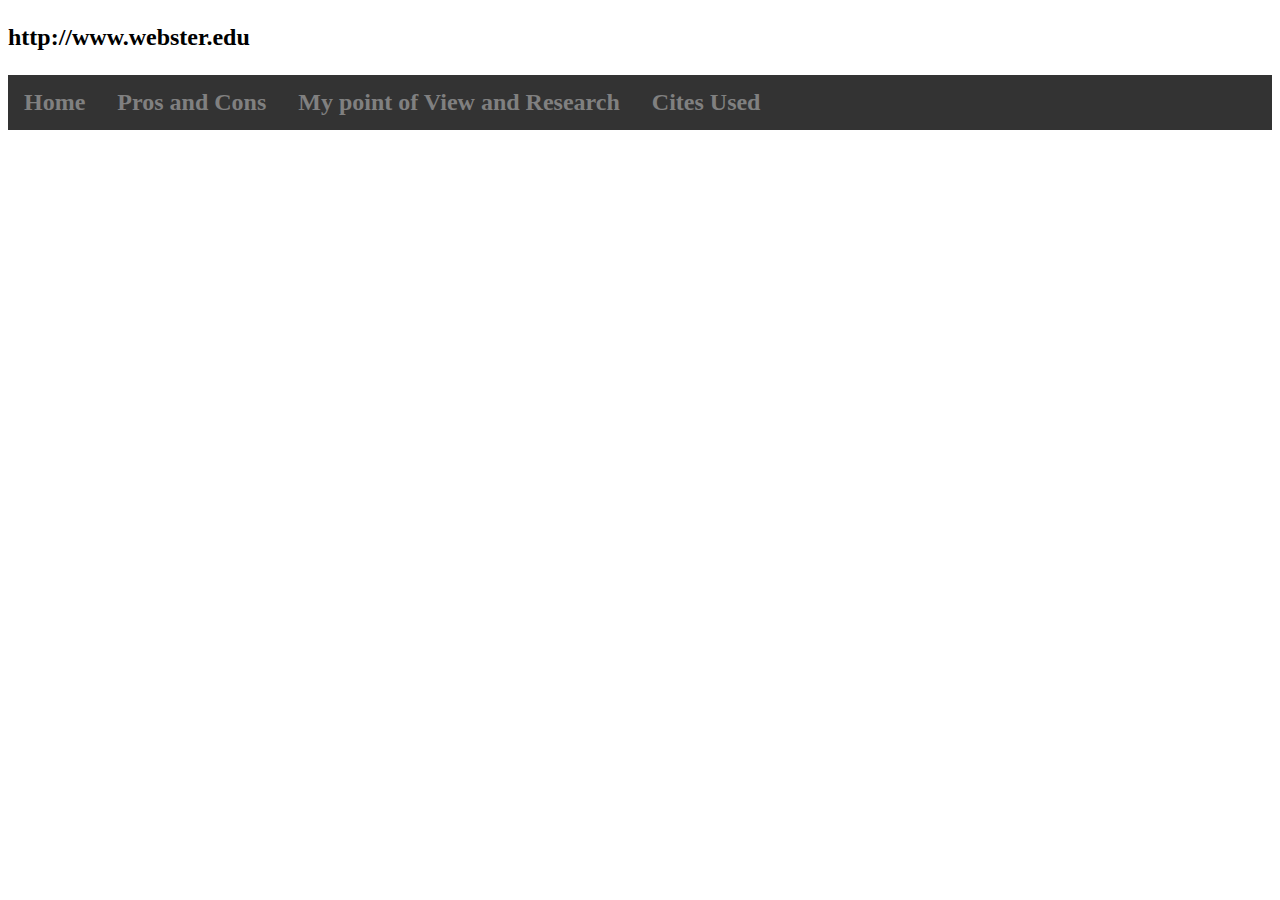
<file: Citesused.html>
<!DOCTYPE html>
<html lang="en">
<head>

  <!--  Meta  -->
  <meta charset="UTF-8" />
  <title>Welcome to Santa Cruz guide</title>


  <!--  Styles  -->
  <link rel="stylesheet" href="style.css">
</head>
<body>

  <!--

    Wow! What do you want to build?

    You have so many possibilities right now... Looking for something to kick off?
    How about a simple folio page to show off everything you're going to make!

  -->

  <!-- Scripts -->

<h2 title="Cites Used"</h2>
<p> http://www.webster.edu
    <ul>
      <li><a href="index.html">Home</a></li>
      <li><a href="prosandcons.html">Pros and Cons</a></li>
      <li><a href="MyPointofViewandResearch.html">My point of View and Research</a></li>
      <li><a href="CitesUsed.html">Cites Used</a></li>
    </ul>





</body>
</html>
</file>
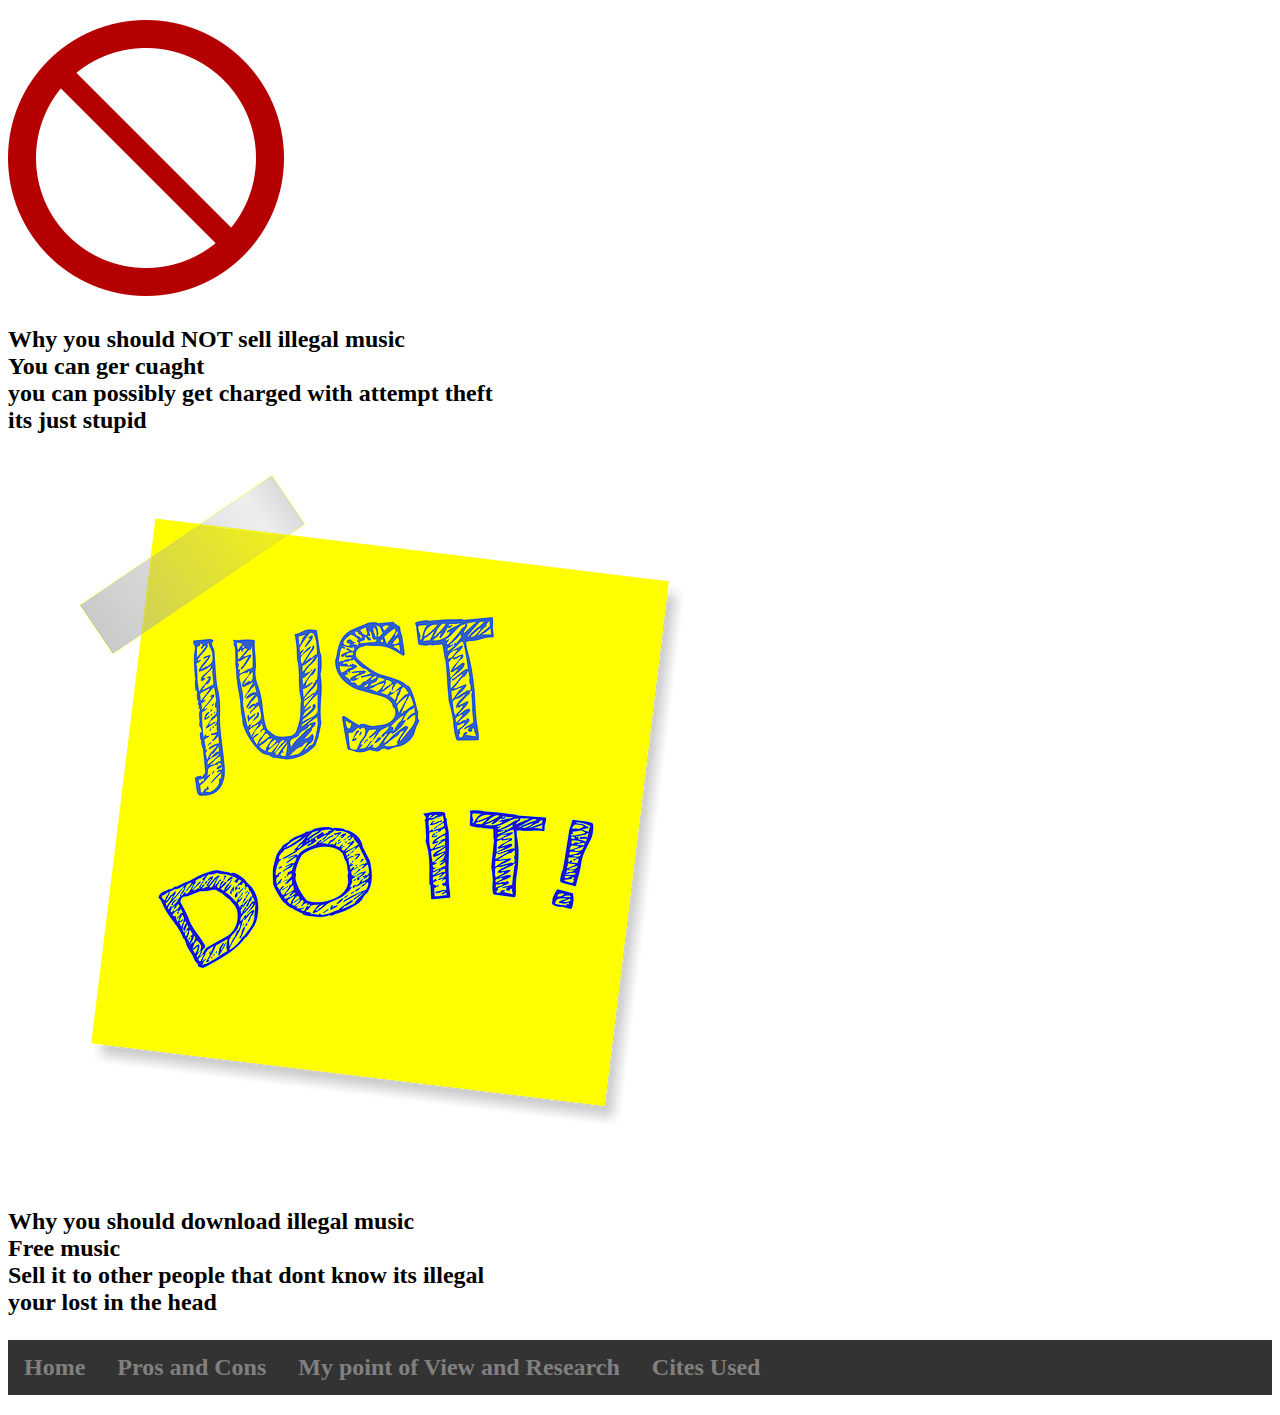
<file: prosandcons.html>
<!DOCTYPE html>
<html lang="en">
<head>

  <!--  Meta  -->
  <meta charset="UTF-8" />
  <title>Welcome to Santa Cruz guide</title>


  <!--  Styles  -->
  <link rel="stylesheet" href="style.css">
</head>
<body>

  <!--

    Wow! What do you want to build?

    You have so many possibilities right now... Looking for something to kick off?
    How about a simple folio page to show off everything you're going to make!

  -->

  <!-- Scripts -->

      <h2 title="Cons" </h2>
        <img src="cancelsign.png" alt="cancelsign"/>
      <p> Why you should NOT sell illegal music<br/>
        You can ger cuaght<br/>
        you can possibly get charged with attempt theft<br/>
        its just stupid<br/>
        <h2 title="Pros"</h2>
          <img src="justdoit.png" alt="justdoit"/>
        <p> Why you should download illegal music<br/>
          Free music<br/>
        Sell it to other people that dont know its illegal<br/>
       your lost in the head <br/>

       <ul>
         <li><a href="index.html">Home</a></li>
         <li><a href="prosandcons.html">Pros and Cons</a></li>
         <li><a href="MyPointofViewandResearch.html">My point of View and Research</a></li>
         <li><a href="Citesused.html">Cites Used</a></li>
       </ul>





</body>
</html>
</file>
<file: style.css>
ul {
    list-style-type: none;
    margin: 0;
    padding: 0;
    overflow: hidden;
    background-color: #333;
}

li {
    float: left;
}

li a {
    display: block;
    color:grey;
    text-align: center;
    padding: 14px 16px;
    text-decoration:none;
}

li a:hover {
    background-color: #ffc266;
}
</file>
